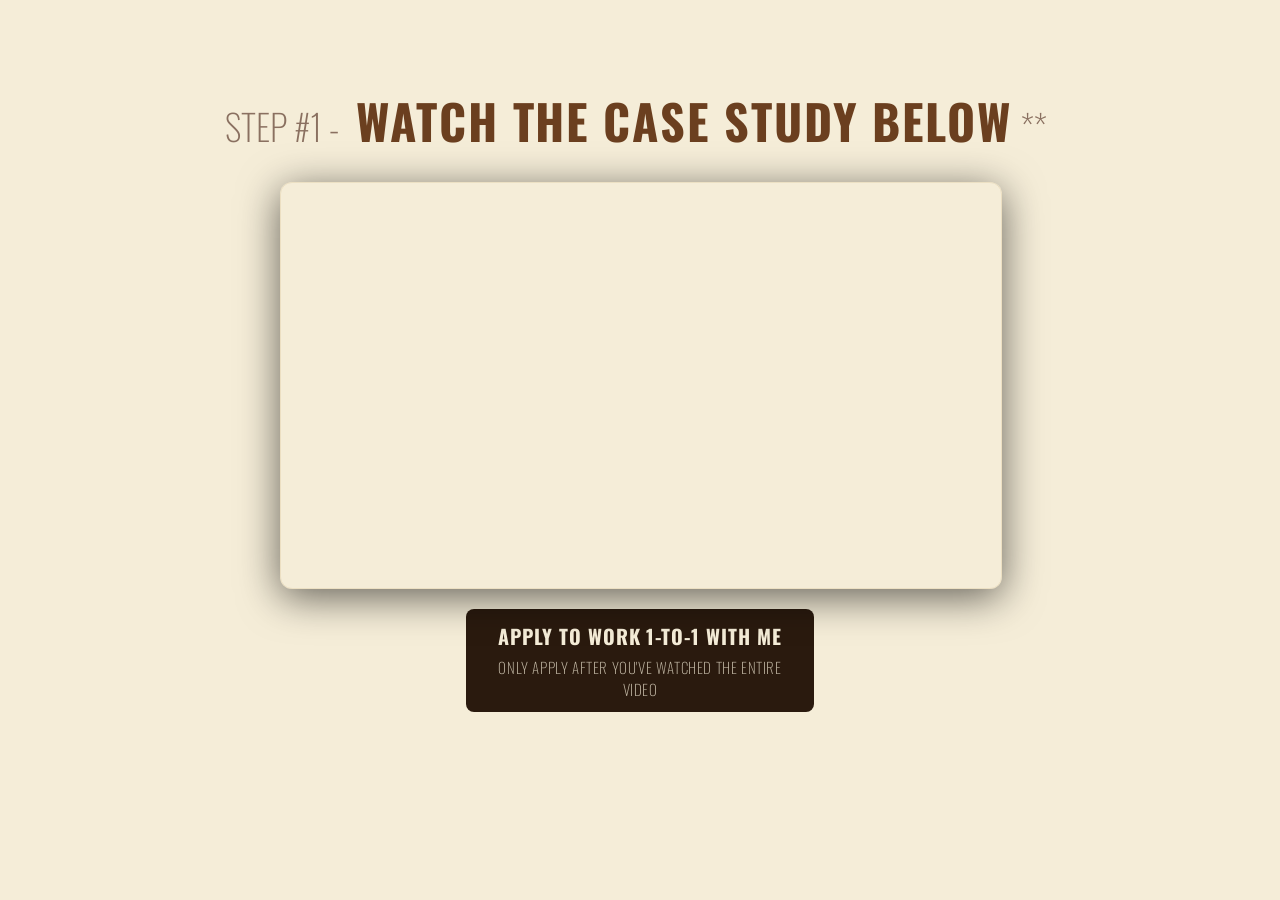
<file: index.html>
<!DOCTYPE html>
<html lang="en">
<head>
    <meta charset="UTF-8">
    <meta name="viewport" content="width=device-width, initial-scale=1.0">
    <link rel="stylesheet" href="./style/style.css">

    <!-- Open Graph for Instagram link preview -->
    <meta property="og:type" content="website">
    <meta property="og:title" content="The Stewardship">
    <meta property="og:image" content="WA.jpeg">
   
    <!-- Import Raleway font -->
    <link href="https://fonts.googleapis.com/css2?family=Raleway:wght@400;500;700;900&display=swap" rel="stylesheet">
    <link href="https://fonts.googleapis.com/css2?family=Oswald:wght@400;500;700;900&display=swap" rel="stylesheet">

</head>

<body class="body">
  <div id="step1-headline">
  <span class="step-number">STEP #1 -</span>
  <span class="step-text">WATCH THE CASE STUDY BELOW</span>
    <span class="step-number">**</span>
</div>

  <div id="video-section">
    <div class="video-inner">
      <div class="video-embed">
        <iframe
          src="https://www.loom.com/embed/c49f1c58d4dd47ee9e6edafdafdaa1da"
          frameborder="0"
          webkitallowfullscreen
          mozallowfullscreen
          allowfullscreen
          allow="autoplay; fullscreen"
        ></iframe>
      </div>
    </div>
  </div>

  <div id="button-section">
    <a class="custom-button" href="./html/page.html">
      <span id="button1">APPLY TO WORK 1-to-1 WITH ME</span>
      <span id="button2">Only Apply AFTER You've Watched The Entire Video</span>
    </a>
  </div>

  

</body>
</html>
</file>
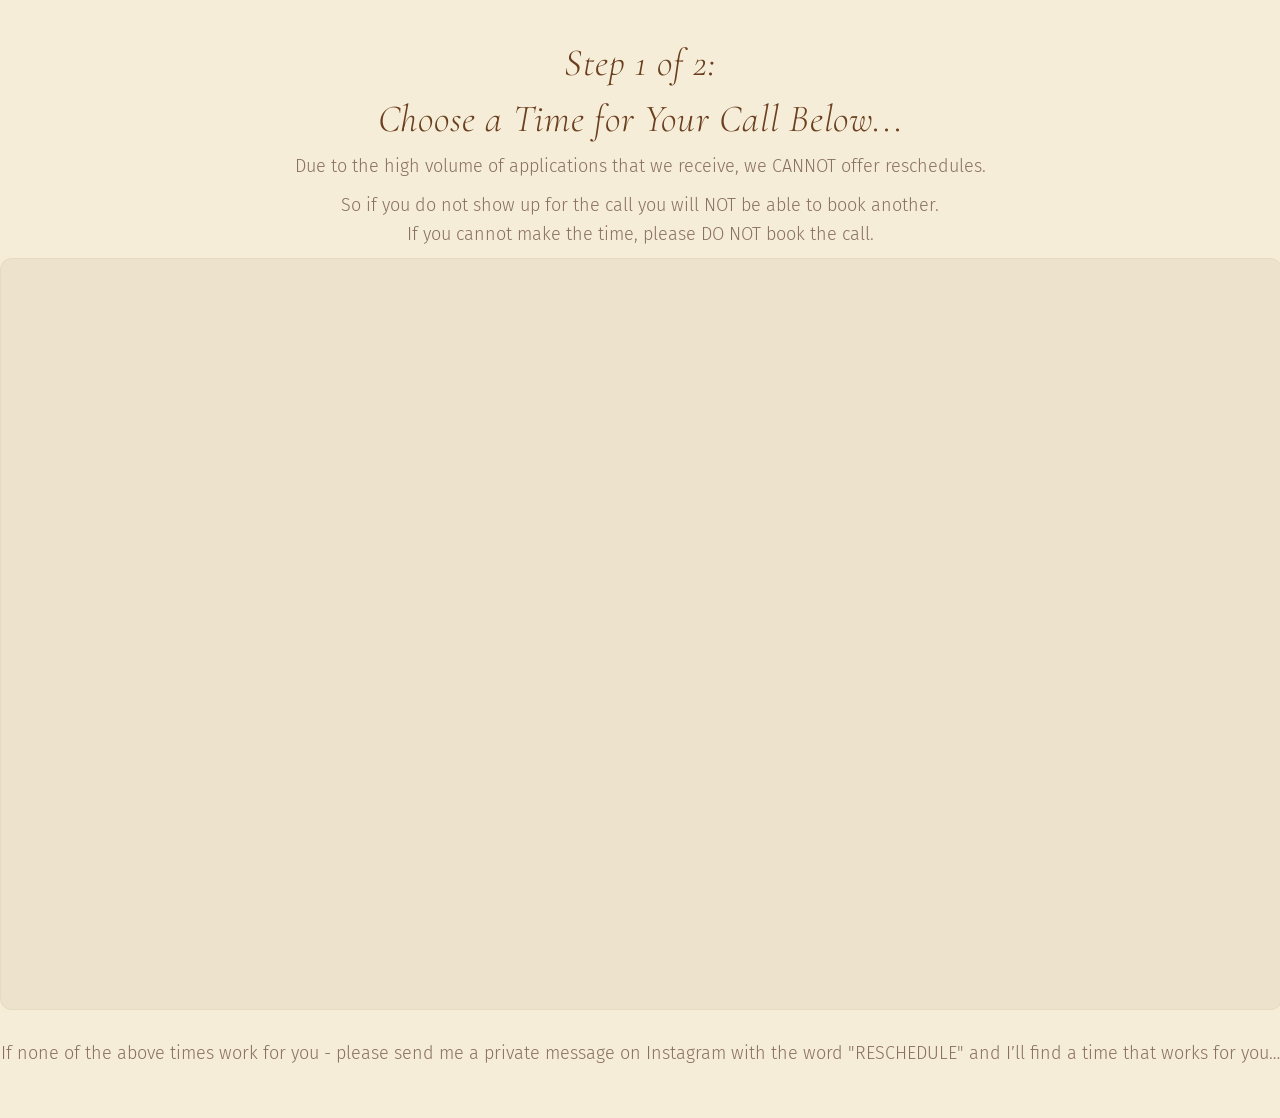
<file: html/page.html>
<!DOCTYPE html>
<html lang="en">
<head>
    <meta charset="UTF-8">
    <meta name="viewport" content="width=device-width, initial-scale=1.0">
    <link rel="stylesheet" href="../style/style.css">

    <!-- Open Graph for Instagram link preview -->
    <meta property="og:type" content="website">
    <meta property="og:title" content="Digital Freedom">
</head>

<body class="body">

<div class="custom-calendly-container">

  <h1 class="calendly-heading" id="calendly-heading">
    Step 1 of 2:
  </h1>

  <h1 class="calendly-heading">
    Choose a Time for Your Call Below...
  </h1>

  <p class="calendly-subtext">
    Due to the high volume of applications that we receive, we CANNOT offer reschedules.
  </p>

  <p class="calendly-subtext" id="subtext2">
    So if you do not show up for the call you will NOT be able to book another.
    <br>
    If you cannot make the time, please DO NOT book the call.
  </p>

  <div class="calendly-widget-wrapper">
    <div
      class="calendly-inline-widget"
      data-url="https://calendly.com/jasming309/30min"
      style="width:100%; min-width:320px; height:700px;">
    </div>
  </div>
  <p class="calendly-subtext" id="belowText">
    <br>
    If none of the above times work for you - please send me a private message on Instagram with the word "RESCHEDULE" and I’ll find a time that works for you…
  </p>

</div>

<script 
  src="https://assets.calendly.com/assets/external/widget.js"
  async>
</script>

</body>
</html>
</file>
<file: style/style.css>
/* =========================
   GLOBAL FONT & BODY
   ========================= */

/* Palette from image:
   --bg:        #1C1410  (deep espresso background)
   --surface:   #2A1F17  (dark warm brown surfaces)
   --gold:      #C9A96E  (warm candlelight gold)
   --gold-soft: #E8C98A  (lighter gold highlight)
   --cream:     #F5EDD8  (warm cream text / notebook)
   --muted:     #8A7060  (muted warm taupe)
   --accent:    #6B3F1F  (deep amber/rust accent)
*/

@import url('https://fonts.googleapis.com/css2?family=Cormorant+Garamond:ital,wght@0,300;0,400;0,600;1,300&family=Oswald:wght@200;400;700&family=Fira+Sans:wght@300;400&display=swap');

:root {
    --bg:        #F5EDD8;
    --surface:   #EDE3CC;
    --gold:      #C9A96E;
    --gold-soft: #E8C98A;
    --cream:     #F5EDD8;
    --muted:     #8A7060;
    --accent:    #6B3F1F;
}

body {
    font-family: 'Oswald', Helvetica, sans-serif !important;
    background-color: var(--bg);
    margin: 0;
    padding: 0;
    overflow-x: hidden;
    color: #2A1A0E;
}

/* =========================
   STEP 1 HEADLINE
   ========================= */
#step1-headline {
    text-align: center;
    padding-top: 60px;
    font-size: clamp(20px, 4vw, 40px);
    line-height: 1.3;
    margin: 30px 0;
}

#step1-headline .step-number {
    font-size: 0.9em;
    color: var(--muted);
    font-weight: 200;
    margin-right: 8px;
}

#step1-headline .step-text {
    font-size: 1.2em;
    color: var(--accent);
    font-weight: 900;
    letter-spacing: 0.04em;
}

#subtext2 {
    color: var(--muted);
}

#openModal {
    font-size: 31px;
    color: var(--gold);
}

/* =========================
   VIDEO SECTION
   ========================= */
#video-section {
    display: flex;
    justify-content: center;
    padding: 0 10px;
}

.video-inner {
    width: 100%;
    max-width: 720px;
}

.video-embed {
    position: relative;
    width: 100%;
    padding-top: 56.25%;
    overflow: hidden;
    border-radius: 12px;
    border: 1px solid rgba(201, 169, 110, 0.2);
    box-shadow: 0 8px 40px rgba(0, 0, 0, 0.6);
}

.video-embed iframe {
    position: absolute;
    top: 0;
    left: 0;
    width: 100%;
    height: 100%;
    border: 0;
}

/* =========================
   BUTTON
   ========================= */
#button-section {
    text-align: center;
    margin: 20px auto;
    max-width: 640px;
}

.custom-button {
    display: flex;
    flex-direction: column;
    align-items: center;
    justify-content: center;

    margin: 20px auto;
    width: fit-content;
    max-width: 300px;

    padding: 12px 24px;
    font-family: 'Oswald', Helvetica, sans-serif !important;

    color: var(--cream);
    background-color: #2A1A0E;

    border-radius: 8px;
    text-decoration: none;
    cursor: pointer;
    letter-spacing: 0.06em;
    text-transform: uppercase;

    transition: background-color 0.25s ease;
    box-shadow: none;
}

.custom-button:hover {
    background-color: #3D2614;
}

#button1 {
    font-weight: bold;
    display: block;
    font-size: clamp(16px, 2vw, 20px);
}

#button2 {
    font-size: clamp(13px, 1.5vw, 15px);
    margin-top: 5px;
    display: block;
    font-weight: 200;
    color: rgba(245, 237, 216, 0.75);
    letter-spacing: 0.04em;
}

/* =========================
   CALENDLY SECTION
   ========================= */
.custom-calendly-container {
    max-width: 800px;
    width: 90%;
    margin: 40px auto;
    box-sizing: border-box;
    text-align: center;
}

.calendly-heading {
    font-size: clamp(28px, 3vw, 42px);
    font-family: 'Cormorant Garamond', serif !important;
    font-weight: 300;
    font-style: italic;
    margin: 0 0 10px 0;
    color: var(--accent);
    letter-spacing: 0.02em;
}

#calendly-heading {
    font-weight: 300;
    font-style: italic;
}

.calendly-subtext {
    font-size: 18px;
    line-height: 1.6;
    color: var(--muted);
    font-family: 'Fira Sans', Helvetica, sans-serif !important;
    text-align: center;
    margin: 0 0 10px 0;
    font-weight: 300;
}

.custom-calendly-container {
    width: 100%;
    max-width: 100%;
    overflow-x: hidden;
}

.calendly-widget-wrapper {
    width: 100%;
    min-height: 750px;
    border-radius: 12px;
    overflow: hidden;
    border: 1px solid rgba(201, 169, 110, 0.15);
    background-color: var(--surface);
}

.calendly-inline-widget {
    width: 100% !important;
    min-width: 320px !important;
    height: 750px !important;
    min-height: 750px !important;
}

/* =========================
   MOBILE OPTIMIZATION
   ========================= */
@media only screen and (max-width: 770px) {

    .video-inner {
        width: 100%;
    }

    .custom-button {
        font-size: 16px;
        padding: 10px 18px;
    }

    .custom-calendly-container {
        width: 95%;
    }

    .calendly-subtext {
        font-size: 16px;
    }

    .calendly-widget-wrapper {
        min-height: 900px;
    }

    .calendly-inline-widget {
        height: 900px !important;
        min-height: 900px !important;
    }
}
</file>
